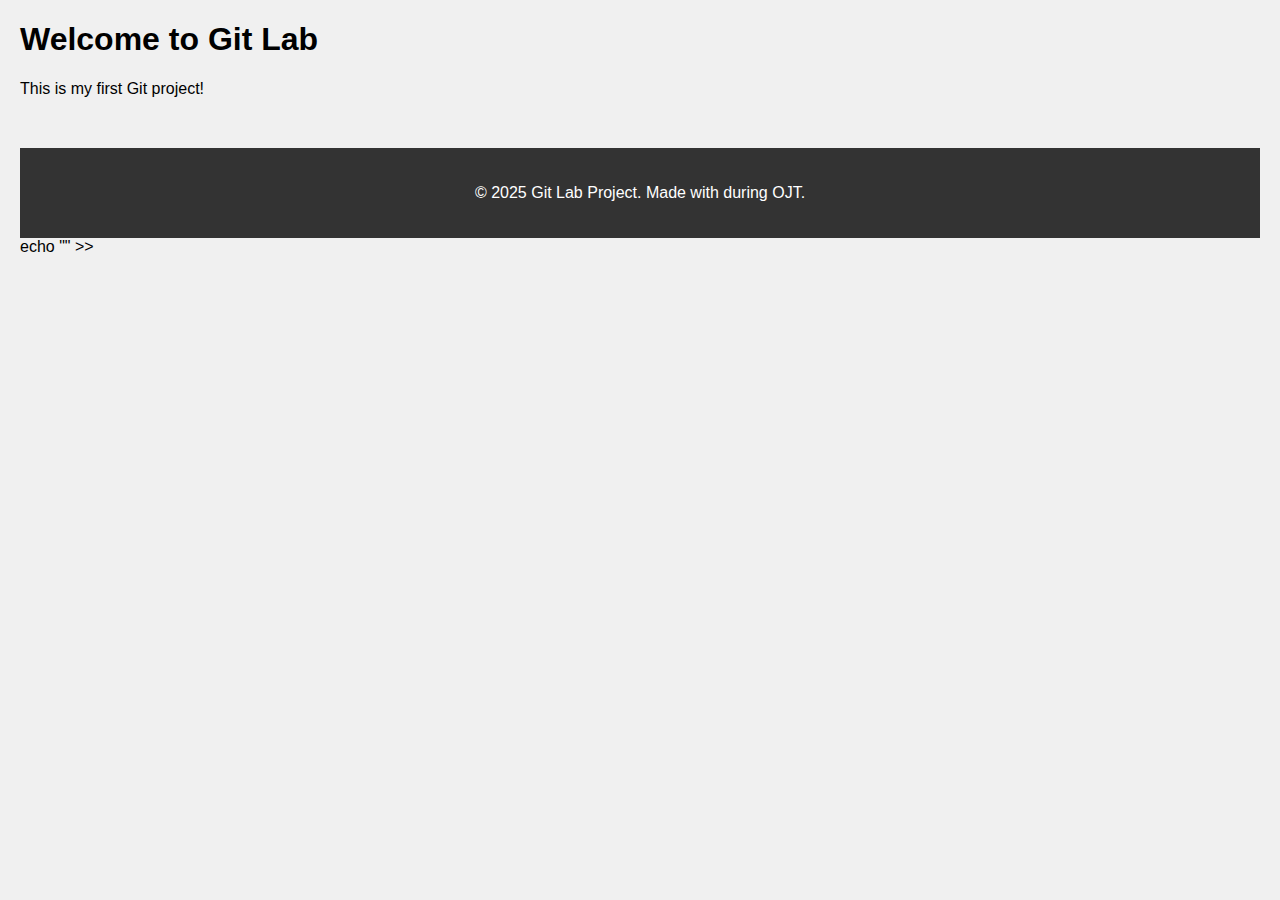
<file: index.html>
<!DOCTYPE html>
<html lang="en">
<head>
<meta charset="UTF-8">
<link rel="stylesheet" href="style.css">
<title>Git Lab Project</title>
</head>
<body>
<h1>Welcome to Git Lab</h1>
<p>This is my first Git project!</p>

<footer style="margin-top: 50px; padding: 20px; background: #333; color: white; text-align: center;">
<p>© 2025 Git Lab Project. Made with

during OJT.</p>

 </footer>
</body>
</html>

echo "<!-- Bug fix applied -->" >>
</file>
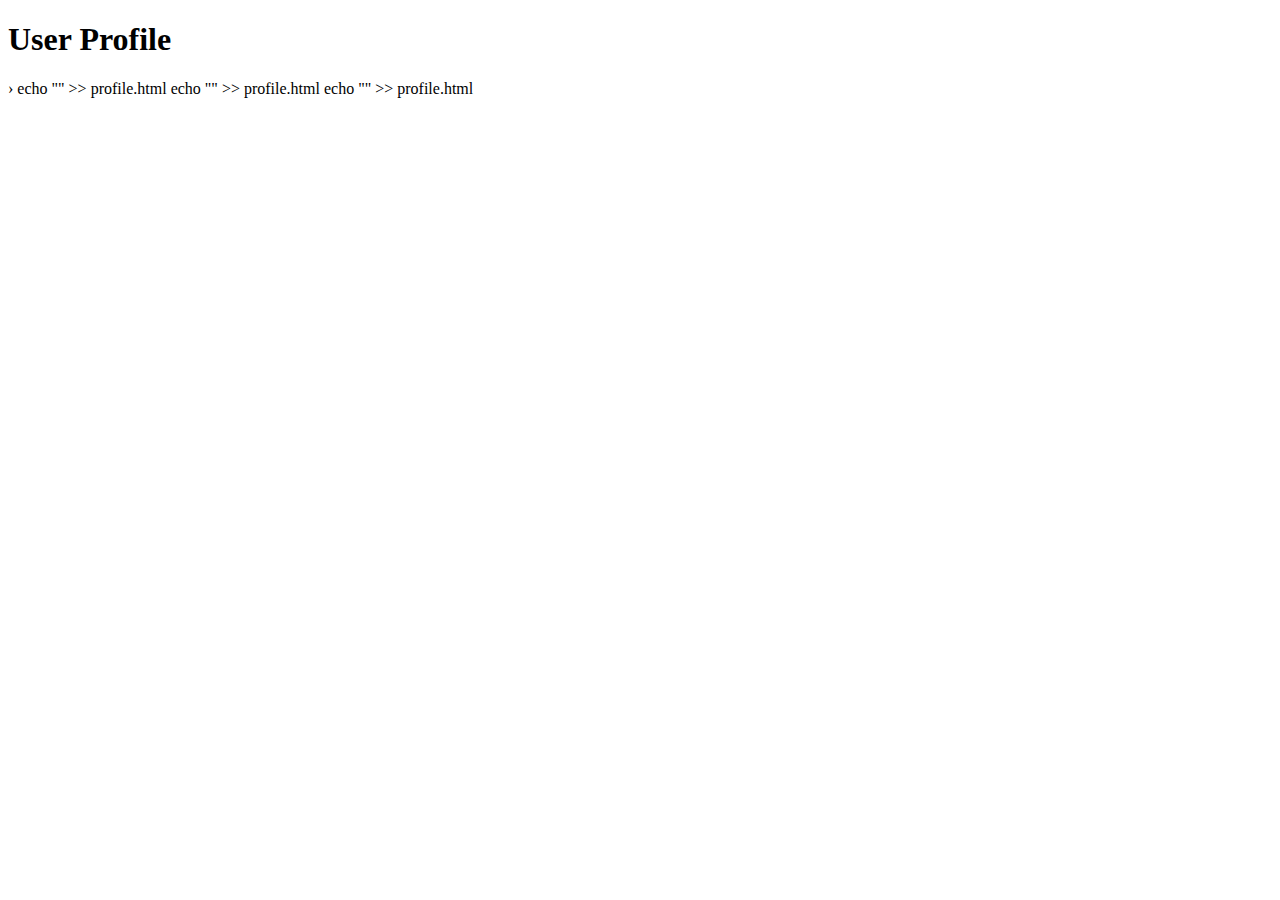
<file: profile.html>
<!DOCTYPE html>
<html>
<head>
<title>User Profile</title>
</head>
<body>
<h1>User Profile</h1>
<div id="profile-container">
<!-- Profile content here -->
</div>
</body>
</html>

<script>
console.log('Profile page loaded');
</script>›

echo "<!-- Comment 1 -->" >> profile.html
echo "<!-- Comment 2 -->" >> profile.html
echo "<!-- Comment 3 -->" >> profile.html
</file>
<file: style.css>
body {
font-family: Arial, sans-serif;
margin: 20px;
background-color: #f0f0f0;
}

2

h1 {
color: #333;
}

body.dark-mode {
background-color: #1a1a1a;
color: #ffffff;
}
body.dark-mode h1 {
color: #4CAF50;
}
.theme-toggle {
position: fixed;
top: 20px;
right: 20px;
padding: 10px 20px;
cursor: pointer;
background: #4CAF50;
color: white;
border: none;
border-radius: 5px;
}

/* Button Styles */
button {
transition: all 0.3s ease;
}
button:hover {
transform: scale(1.05);
}
</file>
